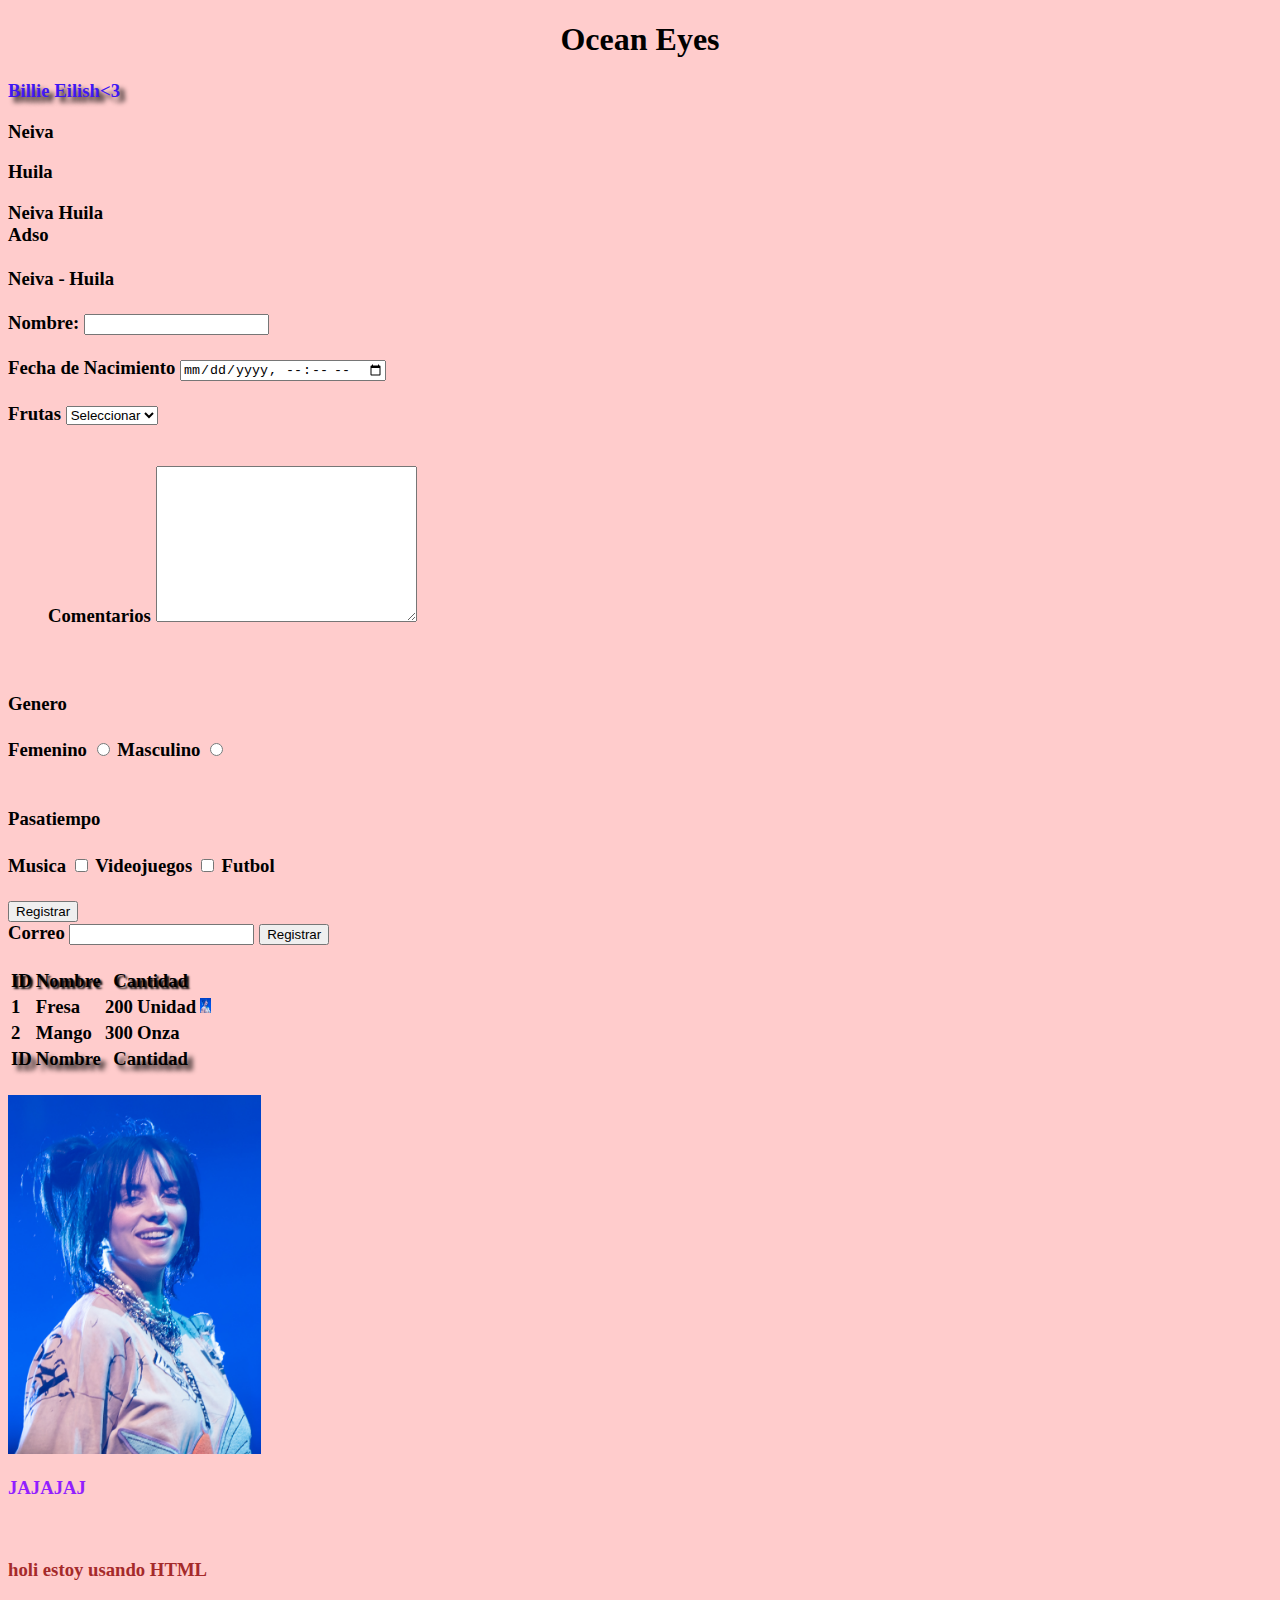
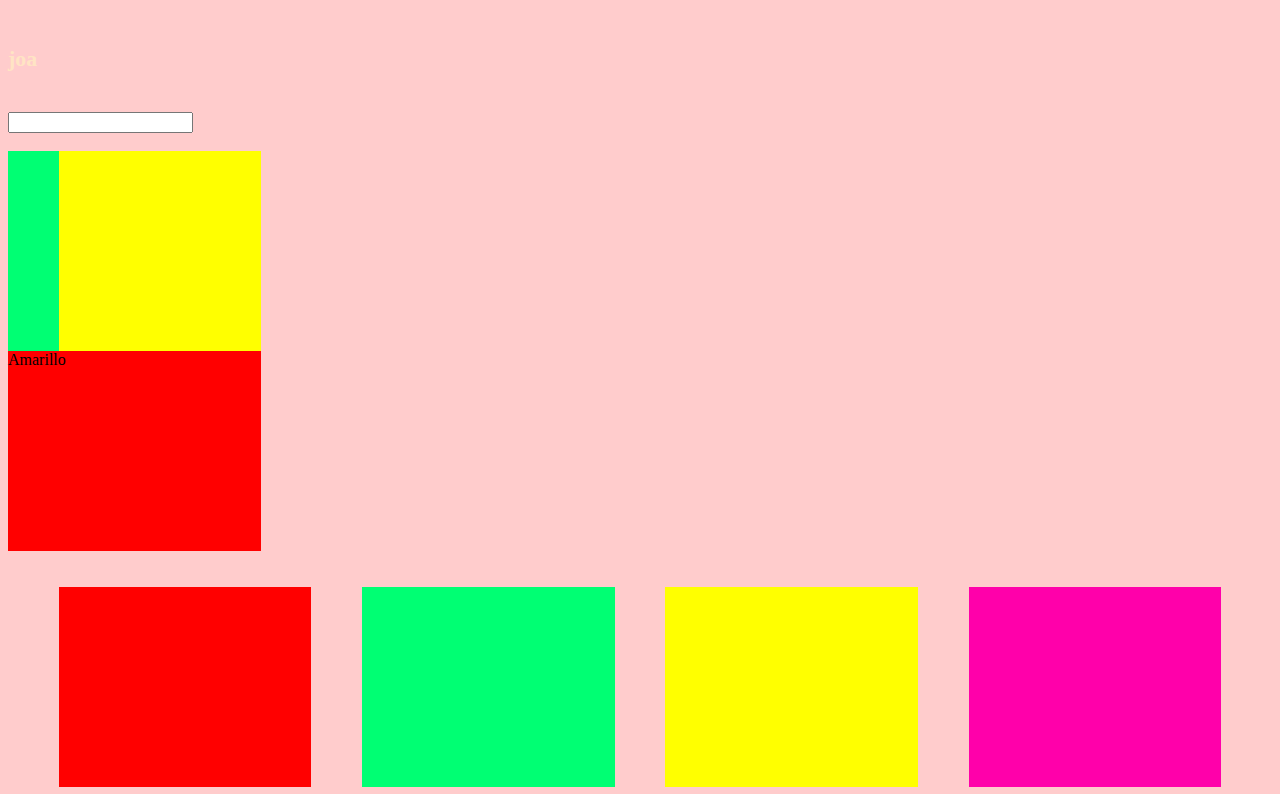
<file: index.html>
<!DOCTYPE html>
<html lang="es">
<head>
    <meta charset="UTF-8">
    <meta name="viewport" content="width=device-width, initial-scale=1.0">
    <title>ADSO</title>
    <link rel="stylesheet" href="./css/style.css">
</head>
<body>

    <H1>Ocean Eyes</H1>
    <h3  class="colorCorreccion">Billie Eilish<3<h3>
    <p>Neiva</p>
    <p>Huila</p>
    <span>Neiva</span>
    <span>Huila</span>
    
    <div>Adso</div>
    <BR>
    <div>Neiva - Huila</div>
    <br>
    <div>
        <label for="">Nombre:</label>
        <input type="search" name="" id="">
    </div>
    <br>
    <div>
        <label for="">Fecha de Nacimiento</label>
        <input type="datetime-local" name="" id="">
    </div>
    <br>
    <div>
        <label for="">Frutas</label>
        <select name="" id="">
            <option value="0" selected disabled>Seleccionar</option>
            <option value="1">Fresa</option>
            <option value="2">Papaya</option>
            <option value="3">Mora</option>
        </select>
    </div>
    <br>
    <dir>
        <label for="">Comentarios</label>
        <textarea name="" id="" cols="30" rows="10"></textarea>
    </dir>
    <br>
    <div>
        <h4>Genero</h4>
        <label for="">Femenino</label>
        <input type="radio" name="Genero" id="">
        <label for="">Masculino</label>
        <input type="radio" name="Genero" id="">
    </div>
    <br>
    <div>
        <h4>Pasatiempo</h4>
        <label for="">Musica</label>
        <input type="checkbox" name="" id="">
        <label for="">Videojuegos</label>
        <input type="checkbox" name="" id="">
        <label for="">Futbol</label>
    </div>
    <br>
    <div>
        <button>Registrar</button>
        <a href="http://www.quebuenprograma.com"></a>
        <form action="destino.html" method="get">
            <!--Todos los campos de mi formulario-->
            <label for="">Correo</label>
            <input type="email" name="Correo" id="" required>
            <input type="submit" value="Registrar">
        </form>
    </div>
    <br>
    <table>
        <thead>
            <th>ID</td>
            <th>Nombre</TD>
            <th colspan="2">Cantidad</TD>
        </thead>
        <tbody>
            <tr>
                <td>1</td>
                <td>Fresa</td>
                <td>200</td>
                <td>Unidad</td>
                <td><img src="./img/BillieEilishO2160622_(19_of_45)_(52153214339)_(cropped_3).jpg" alt="" width="1%"></td>
            </tr>
        </tbody>
        <tbody>
            <tr>
                <td>2</td>
                <td>Mango</td>
                <td>300</td>
                <td>Onza</td>
            </tr>
        </tbody>
        <tfoot id="footerTabla">
            <tr>
                <th>ID</th>
                <th>Nombre</th>
                <th colspan="2">Cantidad</th>
            </tr>
        </tfoot>
    </table>
    <br>
    <img src="./img/BillieEilishO2160622_(19_of_45)_(52153214339)_(cropped_3).jpg" alt="" width="20%">
    <div class="container">
        <p>
            <div class="menu">
                <span><DIV id="info">JAJAJAJ</DIV></span>
            </div>
        </p>
    </div>
    <br>
    <section><div id="main-content"></div>
        <div>
            <div>
                <p class="product">
                    <p class="product" id="info">holi estoy usando HTML</p>
                </p>
            </div>
        </div>
    </section>
    <br>
    <div class="content">
        <div class="sidebar">
            <h1>
                <h3 class="info">joa</h3>
            </h1>
        </div>
    </div>
    <br>
    <form action="" id="registration">
        <div class="fieldset">
            <input [type="text"]>
        </div>
    </form>
    <br>
<div class="amarillo">
    <DIV class="verde"></DIV>
    Amarillo</div>
<div class="rojo"></div>
<BR></BR>
<div class="padre">
    <div class="rojo"></div>
    <div class="verde"></div>
    <div class="amarillo"></div>
    <div class="rosa"></div>
</div>

</body>
</html>
</file>
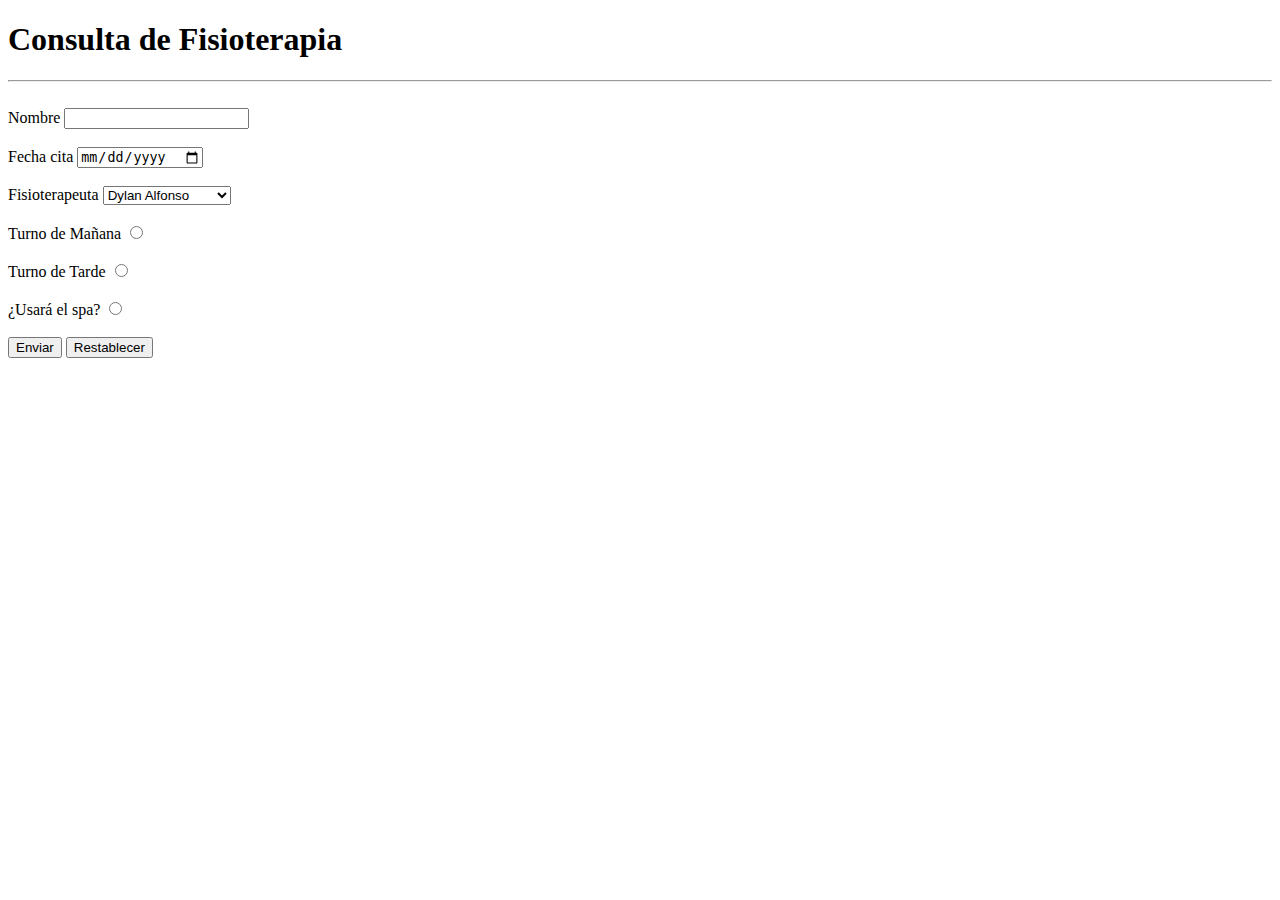
<file: Formulario.html>
<!DOCTYPE html>
<html lang="en">
<head>
    <meta charset="UTF-8">
    <meta name="viewport" content="width=device-width, initial-scale=1.0">
    <title>Formulario</title>
</head>
<body>
     <h1>Consulta de Fisioterapia</h1>
     <hr>
     <br>
    <div>
        <label for="">Nombre</label>
        <input type="search" name="" id="">
    </div>
    <br>
    <div>
        <label for="">Fecha cita</label>
        <input type="date" name="" id="">
    </div>
    <br><div>
        <label for="">Fisioterapeuta</label>
        <select name="" id="">
            <option value="">Dylan Alfonso</option>
            <option value="">Cristian Bahamon</option>
            <option value="">Ivan Murcia</option>
        </select>
    </div>
    <br>
    <div>
        <label for="">Turno de Mañana</label>
        <input type="radio" name="Turno" id="">
        <br>
        <br>
        <label for="">Turno de Tarde</label>
        <input type="radio" name="Turno" id="">
        <br>
        <br>
        <label for="">¿Usará el spa?</label>
        <input type="radio" name="Turno" id="">
    </div>
    <br>
    <div>
        <button>Enviar</button> <button>Restablecer</button>
    </div>

</body>
</html>
</file>
<file: css/style.css>
h1{
    COLOR:rgb(0, 0, 0) ;
    text-align: center;
    font-family:'Times New Roman', Times, serif;
}

body{
    background-color: rgb(23, 174, 255, 0.20);
    background-color: #2a155f;
    background-color: hsl(360, 100%, 50%, 0.2);
    background-position: 40px 20px;
    background-size: cover;
}

.colorNuevo{
    color: chocolate;
}
.colorCorreccion{
    color: rgb(63, 23, 243);
}

#footerTabla, .colorCorreccion{
    text-shadow: 5px 5px 5px black;
}

table thead tr th{
    text-shadow: 2PX 2PX 2PX black;
}

#info{
    color: rgb(146, 30, 255);
}

.product#info{
    color: brown;
}
.info{
    color: bisque;
}

.fieldset{
    color: rgb(133, 255, 89);
}

.amarillo{
    
    width: 20%;
    height: 200px;
    background-color: hsl(60, 100%, 50%);
}   
.rojo{
    width: 20%;
    height: 200px;
    background-color: hsl(0, 100%, 50%);
}
.verde{
    width: 20%;
    height: 200px;
    background-color: hsl(147, 100%, 50%);
}
.rosa{
    width: 20%;
    height: 200px;
    background-color: hsl(320, 100%, 50%);
}
@media (max-width: 1000px){
    .amarillo {
        width: 20%;
        background-color: rgb(255, 162, 0);
        border-color: gold;
        transition: all 2s ease;
    }  

    h1 {
        font-family: 'Courier New', Courier, monospace;
        transition: ALL 2s ease;
    }
}
@media (max-width: 600px) {
    .amarillo {
        background-color: darkorange;
    }
}
.padre{
    display: flex;
    flex-flow: nowrap;
    justify-content: space-evenly;
}
</file>
